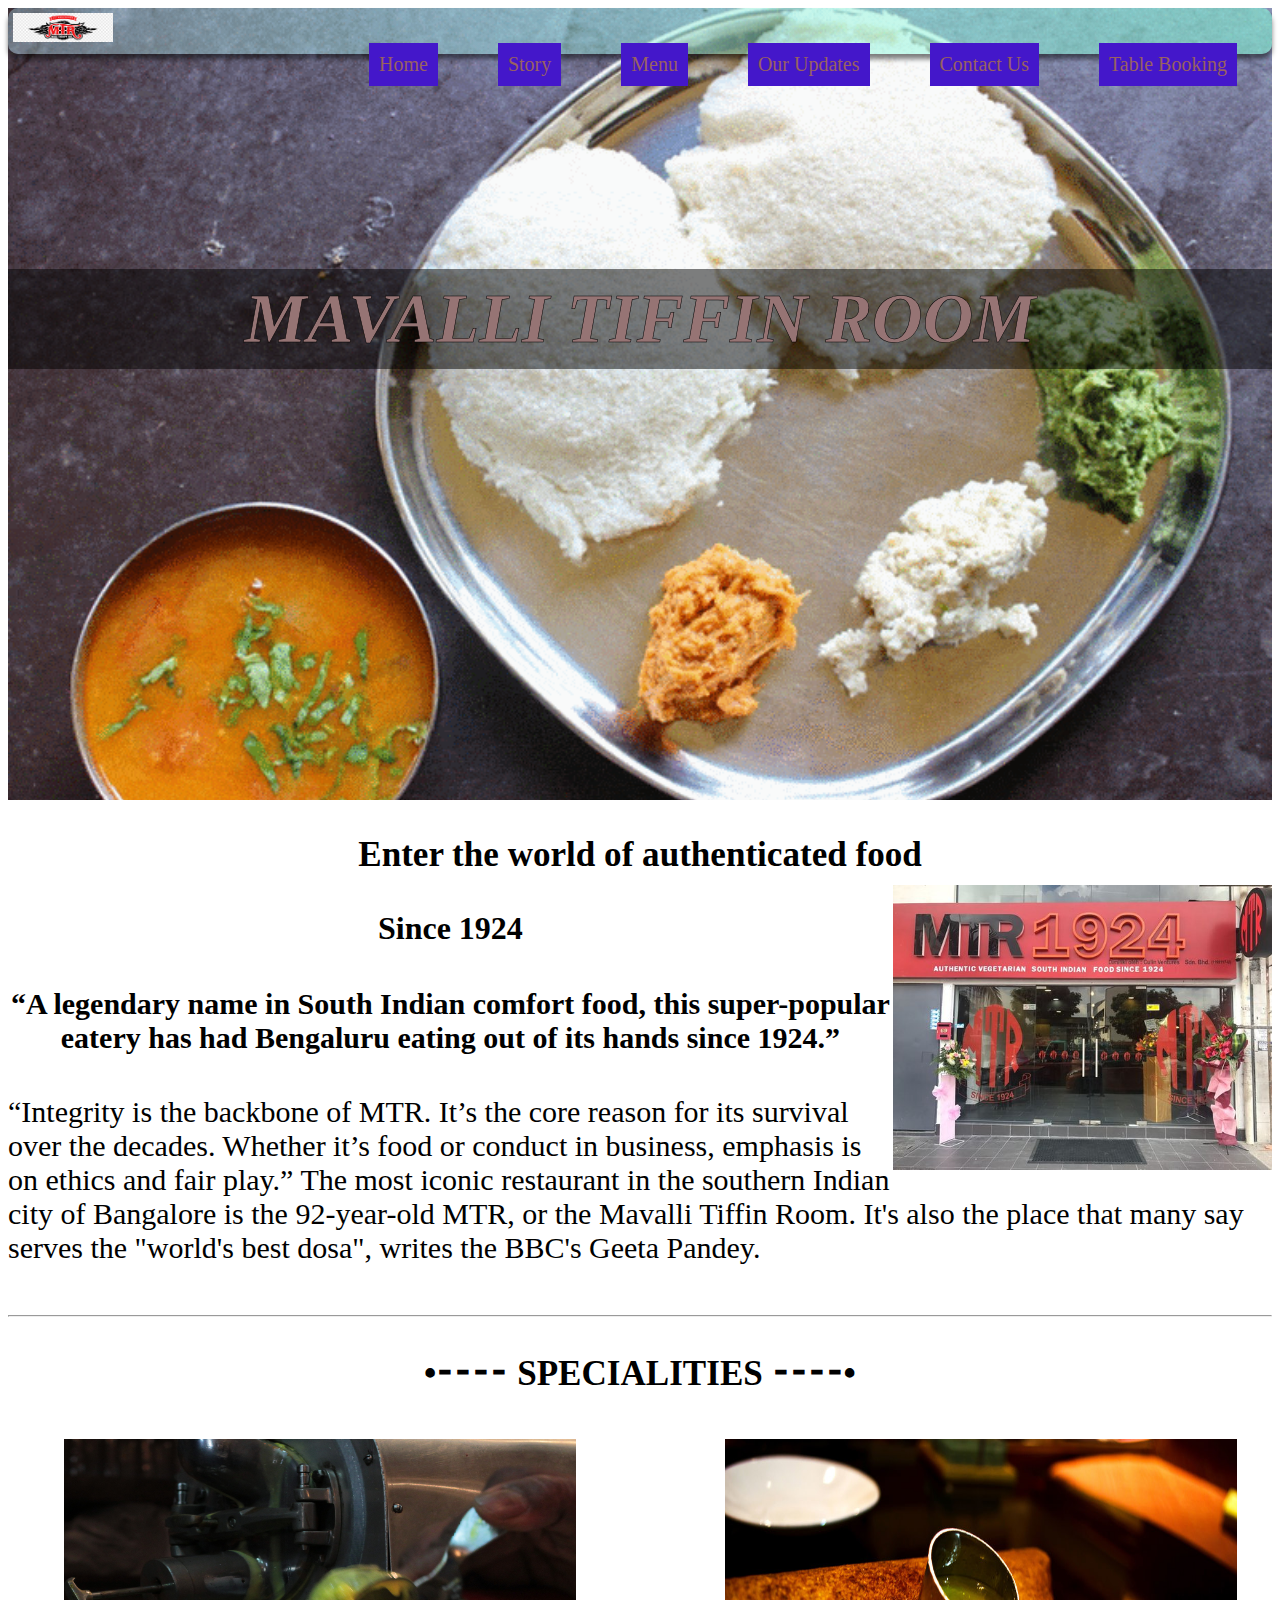
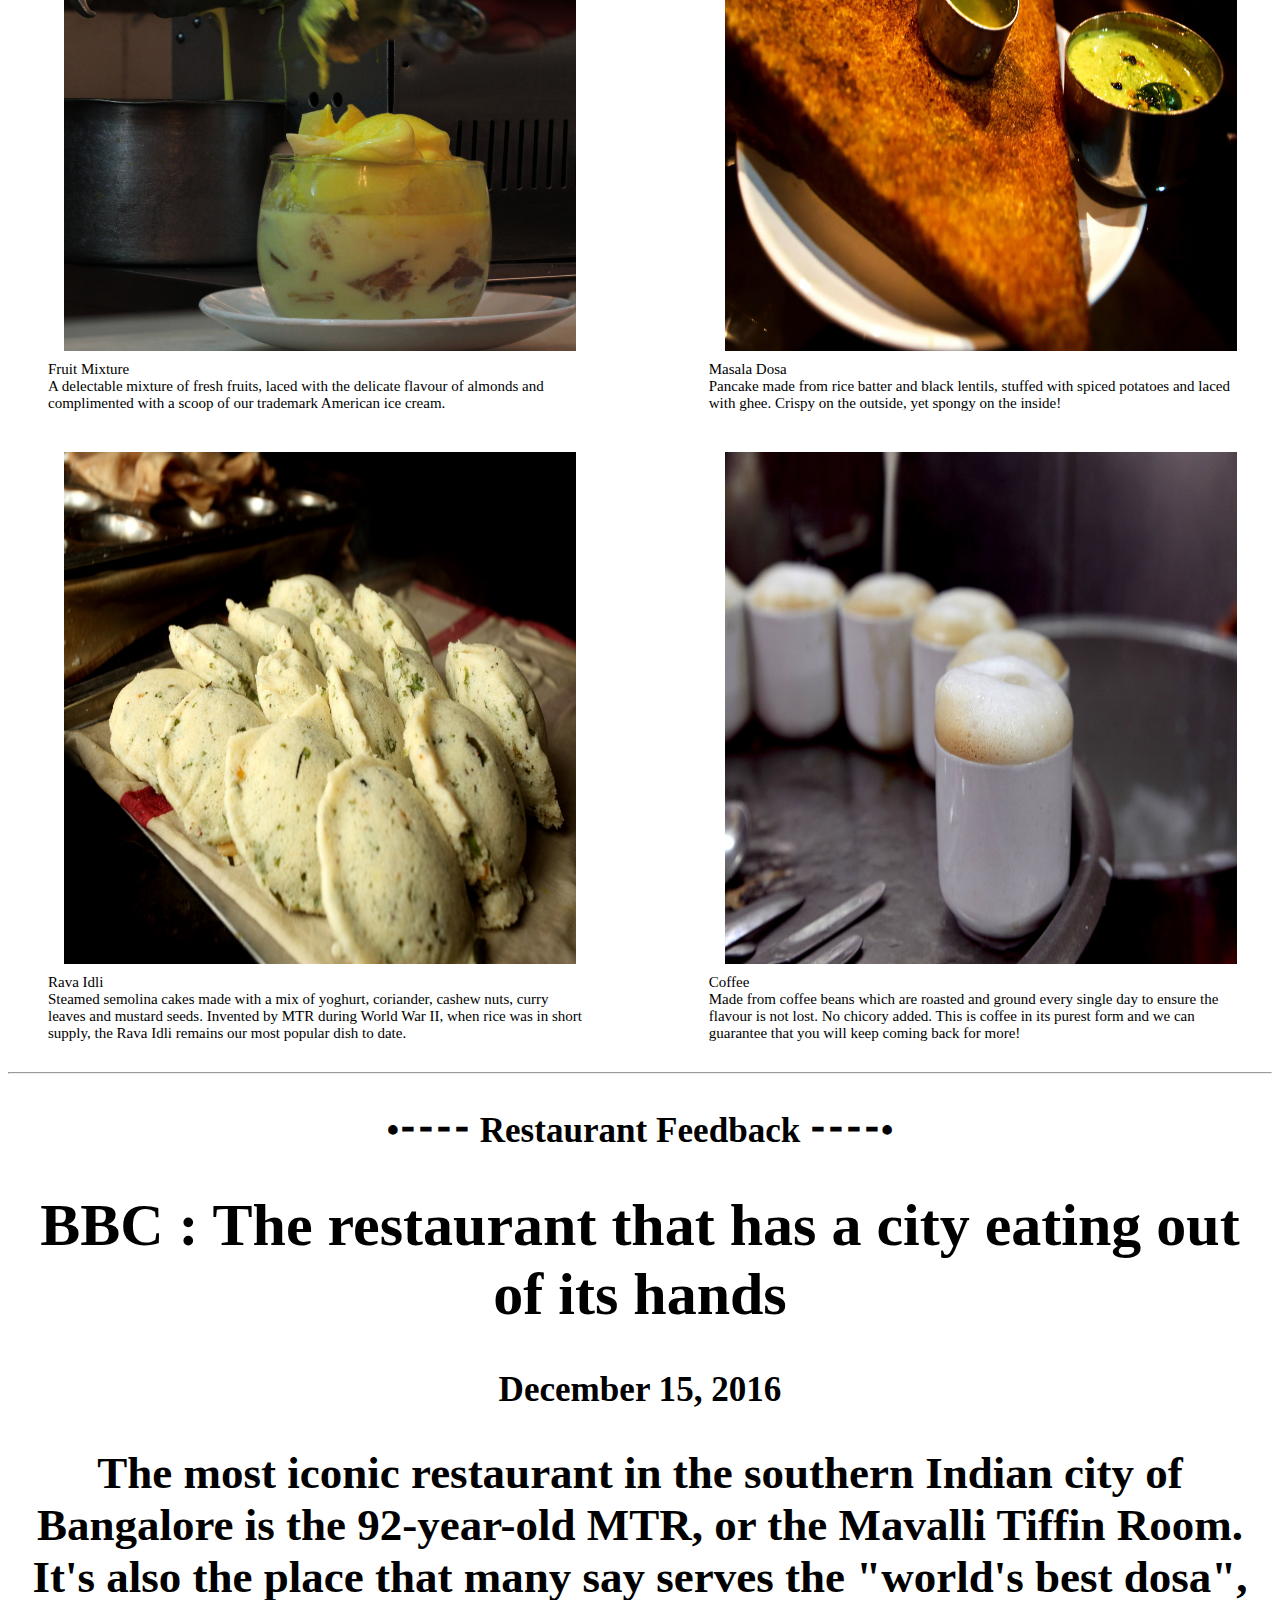
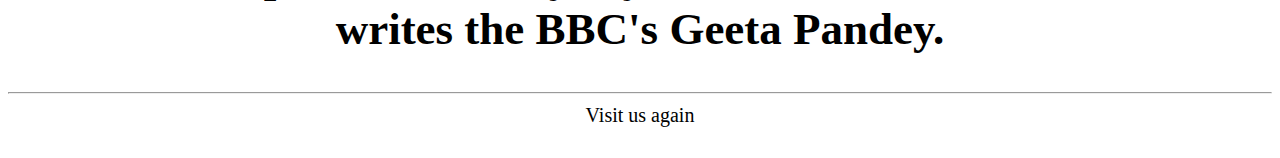
<file: index.html>
<!DOCTYPE html>
<html>
  <head>
    <title> MAVALLI TIFFIN ROOMS </title>
    <link rel="stylesheet" href="style.css" />
    </head>
  <body>
    <header>
      <div id="heading">
        <nav id="navigate">
          <a class="menu" href="#title"> Home </a>
          <a class="menu" href="story.html"> Story </a>
          <a class="menu" href="menu.html"> Menu </a>
          <a class="menu" href="our-updates.html"> Our Updates </a>          
          <a class="menu" href="contact.html"> Contact Us </a>
          <a class="menu" href="reservation.html"> Table Booking</a>
        </nav>  
        <img src="images/logo.png" width=100/>
    </div>
        <div id="title"> MAVALLI TIFFIN ROOM </div>
    </header>
    
    <main>
        <section>
          <h3 style="text-align:center">  Enter the world of authenticated food  </h3>
          <div>
            <img src="images/entrance.jpg" style="float: right;margin-top:-2%;" width="30%"; />
            <h1  style="text-align: center; font-size: xx-large;"> Since 1924 </h1>
            <h4 style="text-align: center;"> “A legendary name in South Indian comfort food, this super-popular eatery has had Bengaluru eating out of its hands since 1924.” </h4>
            <div style="margin-bottom: 50px;"> 
              “Integrity is the backbone of MTR. It’s the core reason for its survival over the decades. Whether it’s food or conduct in business, emphasis is on ethics and fair play.”
              The most iconic restaurant in the southern Indian city of Bangalore is the 92-year-old MTR, or the Mavalli Tiffin Room. It's also the place that many say serves the "world's best dosa", writes the BBC's Geeta Pandey.</div>
          </div>         
        </section>
        <hr/>
        <section>
          <h3 style="text-align:center"> •⁃⁃⁃⁃  SPECIALITIES ⁃⁃⁃⁃• </h3>
            <ul type="none">
              <li>
                <div class ="container">
                  <img class="image" src="images/fruitmixture.jpg"  />
                    <div> Fruit Mixture<br/>
                      <span>A delectable mixture of fresh fruits, laced with the delicate flavour of almonds and complimented with a scoop of our trademark American ice cream.</span>
                    </div>   
                </div> 
             <li>
              <div class="container">
                <img class="image" src= "./images/masaladosa.jpeg" /> 
                <div>  Masala Dosa <br/> 
                  <span> Pancake made from rice batter and black lentils, stuffed with spiced potatoes and laced with ghee. Crispy on the outside, yet spongy on the inside! </span>
                </div>
            </div>
           </li>
           <li>
            <div class="container">
              <img class="image" src= "./images/kharabath.jpeg" /> 
              <div>  Kharabath <br/> 
                <span> A heady aroma of spices cooked in a blend of roasted semolina, topped with a slice of tomato. The classic kharabhath, now with extra zing! </span>
              </div>
          </div>
         </li>
        </ul>
         <ul type="none">
          <li>
            <div class="container">
              <img class="image" src= "./images/idli.jpeg" /> 
              <div>  Rava Idli <br/> 
                <span> Steamed semolina cakes made with a mix of yoghurt, coriander, cashew nuts, curry leaves and mustard seeds. Invented by MTR during World War II, when rice was in short supply, the Rava Idli remains our most popular dish to date.</span>
              </div>
          </div>
        </li>
        <li>
          <div class="container">
            <img class="image" src= "./images/coffee.jpeg" /> 
            <div>  Coffee <br/> 
              <span> Made from coffee beans which are roasted and ground every single day to ensure the flavour is not lost. No chicory added.
                This is coffee in its purest form and we can guarantee that you will keep coming back for  more! </span>
            </div>
        </div>
       </li>
        </ul>
        </section>
        <hr/>
        <section>
          <h3 style="text-align:center"> •⁃⁃⁃⁃  Restaurant Feedback ⁃⁃⁃⁃• </h3>
          <p>
            <h1 style= "text-align:center; width:75"> BBC : The restaurant that has a city eating out of its hands</h1>
              <h3 style= "text-align:center; width:35">December 15, 2016</h3>
              <h2 style= "text-align:center; width:100">The most iconic restaurant in the southern Indian city of Bangalore is the 92-year-old MTR, or the Mavalli Tiffin Room. It's also the place that many say serves the "world's best dosa", writes the BBC's Geeta Pandey.</h2>
          </p>
          
        </section>
    </main>
    <footer style="font-size: 20px;">
      <hr/>
      <div style="text-align:center; clear: left"> Visit us again </div>
   
      <br/>
    </footer>
  </body>
</html>
</file>
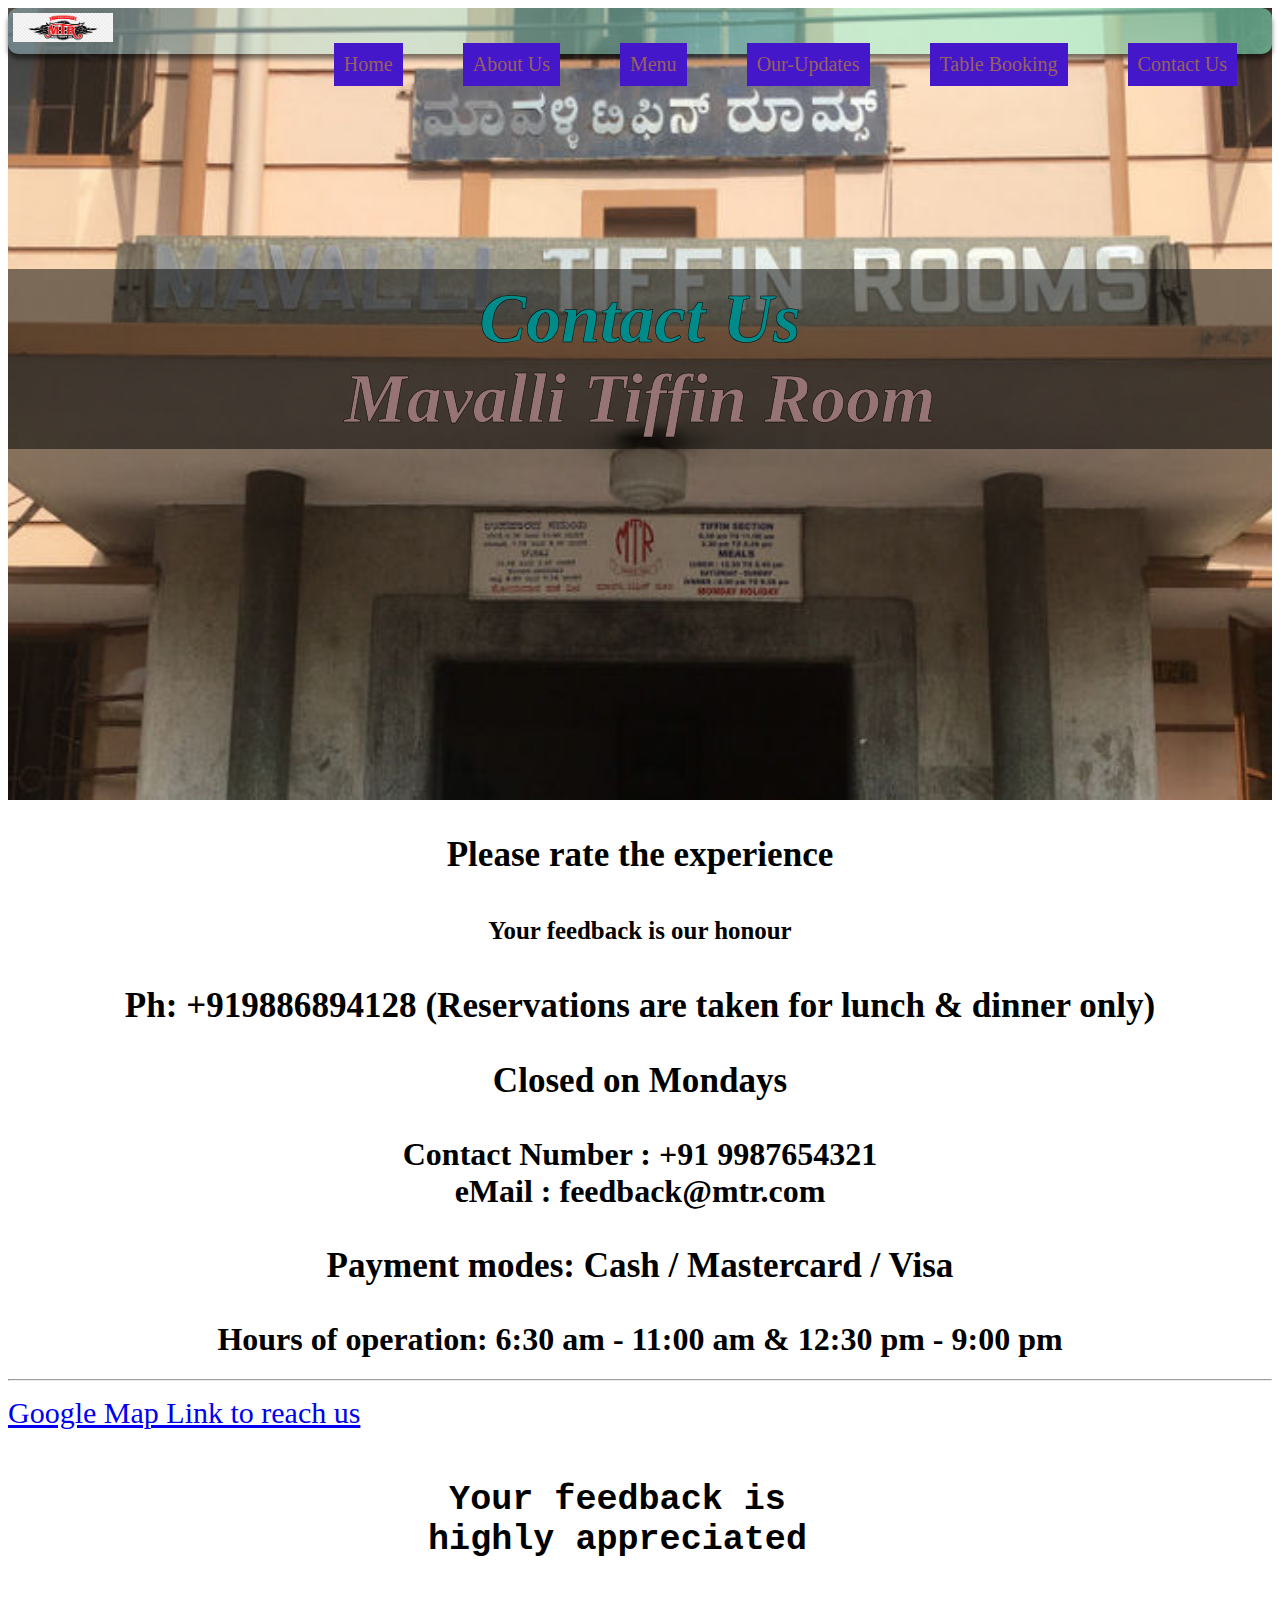
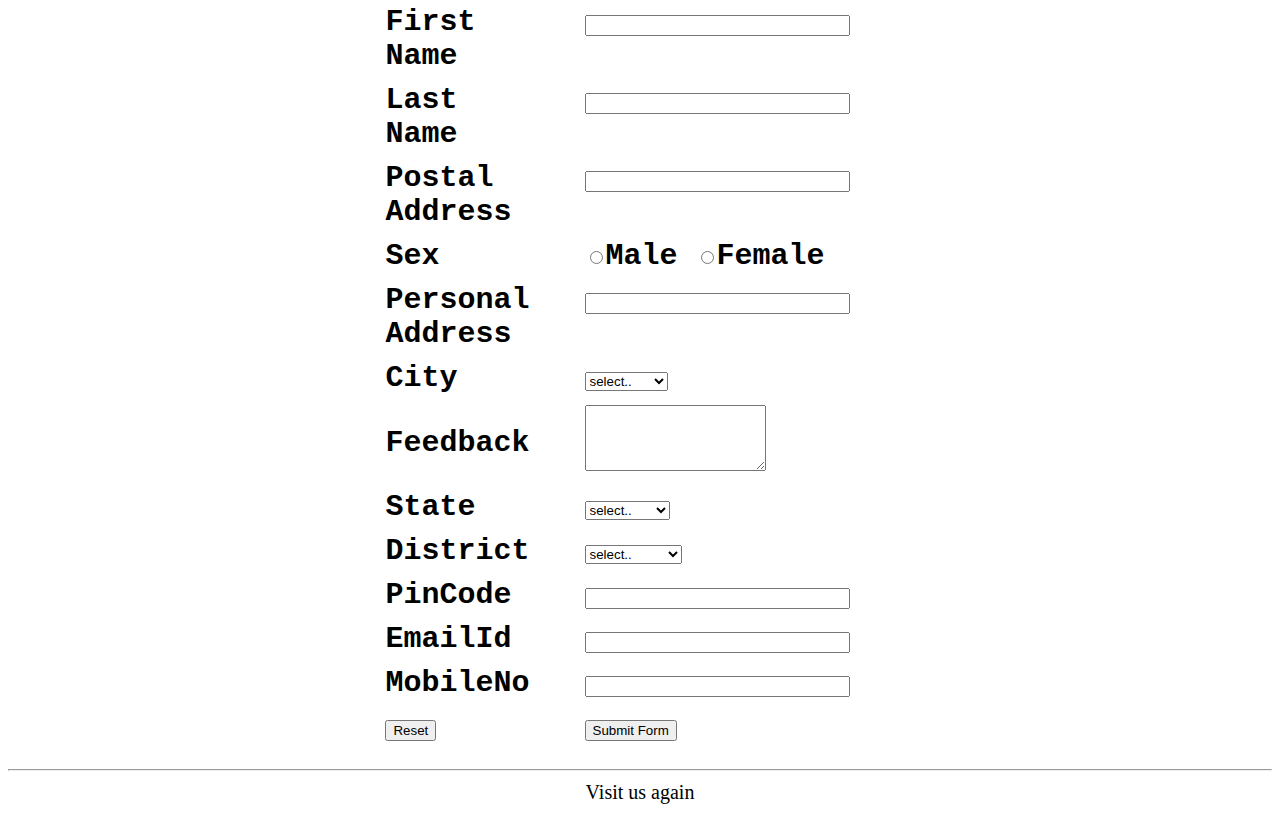
<file: contact.html>
<!DOCTYPE html>
<html>
  <head>
    <title>Mavalli Tiffin Room-Contact</title>
    <link rel="stylesheet" href="style.css" />
    <style>
      header {
        background-image: url('/images/contactmtr.jpg'); 
        background-size: cover; 
        background-repeat: no-repeat;
      }
      form {
        display: flex;
        justify-content: center;
        align-items: center;
        padding: 10px;
      }
      h1,h3,h5 {
        text-align: center
      }
    </style>
  </head>
  <body>
    <header>
      <div id="heading">
        <nav id="navigate">
          <a class="menu" href="index.html"> Home </a>
          <a class="menu" href="about.html"> About Us </a>
          <a class="menu" href="menu.html"> Menu </a>
          <a class="menu" href="our-updates.html"> Our-Updates </a>
          <a class="menu" href="reservation.html"> Table Booking</a>
          <a class="menu" href="#contact"> Contact Us </a>
        </nav>  
        <img src="../images/logo.png" width=100/>
    </div>
        <div id="contact"> <span style="font-family: 'Brush Script MT'; color:darkcyan"> Contact Us </span> <br/> Mavalli Tiffin Room </div>
    </header>
    
    <main>

      <h3> Please rate the experience</h3>
      <h5> Your feedback is our honour </h5>
      
      
        <section>
          <h3 > Ph: +919886894128 (Reservations are taken for lunch & dinner only)</h3>
          <h3 > Closed on Mondays </h3>
          <h1  style="font-size: xx-large;"> Contact Number : +91 9987654321 
          <br/> eMail : feedback@mtr.com </h1>  
          <h3> Payment modes: Cash / Mastercard / Visa </h3>
          <h1  style="font-size: xx-large;"> Hours of operation: 6:30 am - 11:00 am & 12:30 pm - 9:00 pm </h1>    
        </section>
        <hr/>
        <a href="https://images.app.goo.gl/7AQX84gLZeoUszKt8">Google Map Link to reach us</a>
        <section>
          

          <html>

  <head>

  
  </head>

  <body background-color:"99FFFF">

  <form action="#" name="CustomerFeedback"   >

<table cellpadding="2" width="20%" align:"center" cellspacing="2">


<tr>

  <td colspan=2>

  <h3 size=4><b>Your feedback is highly appreciated</b></h3>

  </td>

  </tr>


<tr>

  <td>First Name</td>

  <td><input type=text name=textnames id="textname" size="30"></td>

  </tr>


<tr>

  <td>Last Name</td>

  <td><input type="text" name="fathername" id="fathername"

  size="30"></td>

  </tr>

  <tr>

  <td>Postal Address</td>

  <td><input type="text" name="paddress" id="paddress" size="30"></td>

  </tr>


<tr>

  <td>Sex</td>

  <td><input type="radio" name="sex" value="male" size="10">Male

  <input type="radio" name="sex" value="Female" size="10">Female</td>

  </tr>

<tr>

  <td>Personal Address</td>
  
  <td><input type="text" name="personaladdress"
  
  id="personaladdress" size="30"></td>
  
  </tr>


<tr>

  <td>City</td>

  <td><select name="City">

  <option value="-1" selected>select..</option>

  <option value="Bangalore">Bangalore</option>

  <option value="Singapore">Singapore</option>

  <option value="London">London</option>

  <option value="NewYork">PATNA</option>

  </select></td>

  </tr>


<tr>

  <td>Feedback</td>

  <td><textarea rows="4" colums="50"> </textarea></td>

  </tr>


<tr>

  <td>State</td>

  <td><select name="State">

  <option value="-1" selected>select..</option>

  <option value="Nalanda">NALANDA</option>

  <option value="UP">UP</option>

  <option value="Goa">GOA</option>

  <option value="Patna">PATNA</option>

  </select></td>


</tr>


<tr>

  <td>District</td>

  <td><select Name="District">

  <option value="-1" selected>select..</option>

  <option value="New Delhi">NEW DELHI</option>

  <option value="Mumbai">MUMBAI</option>

  <option value="Goa">GOA</option>

  <option value="Bihar">BIHAR</option>

  </select></td>

  </tr>

  <tr>

  <td>PinCode</td>

  <td><input type="text" name="pincode" id="pincode" size="30"></td>


</tr>

  <tr>

  <td>EmailId</td>

  <td><input type="text" name="emailid" id="emailid" size="30"></td>

  </tr>





<tr>

  <td>MobileNo</td>

  <td><input type="text" name="mobileno" id="mobileno" size="30"></td>

  </tr>

  <tr>

  <td><input type="reset"></td>

  <td colspan="2"><input type="submit" value="Submit Form" /></td>

  </tr>

  </table>

  </form>

  </body>

  </html>
        </section>
    </main>
  </body>
  <footer style="font-size: 20px;">
    <hr/>
    <div style="text-align:center; clear: left"> Visit us again </div>
 
    <br/>
  </footer>
</html>
</file>
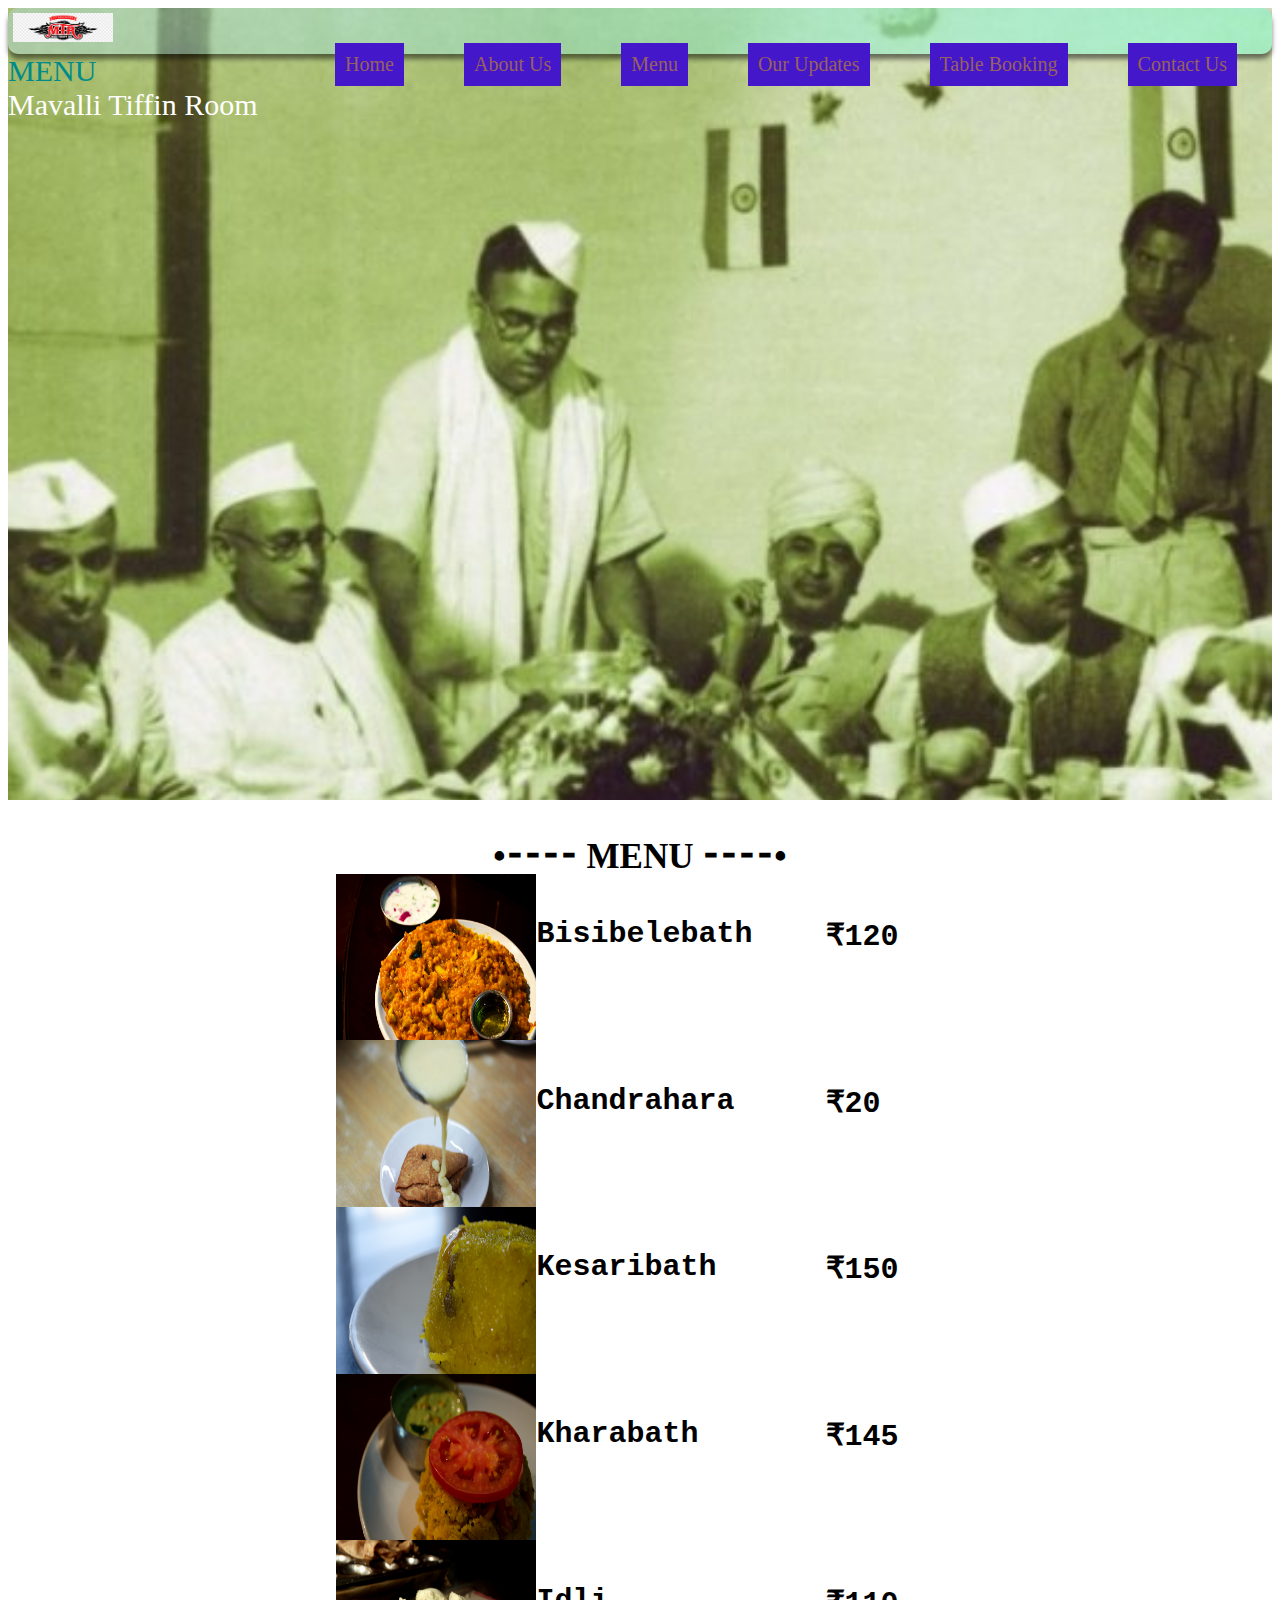
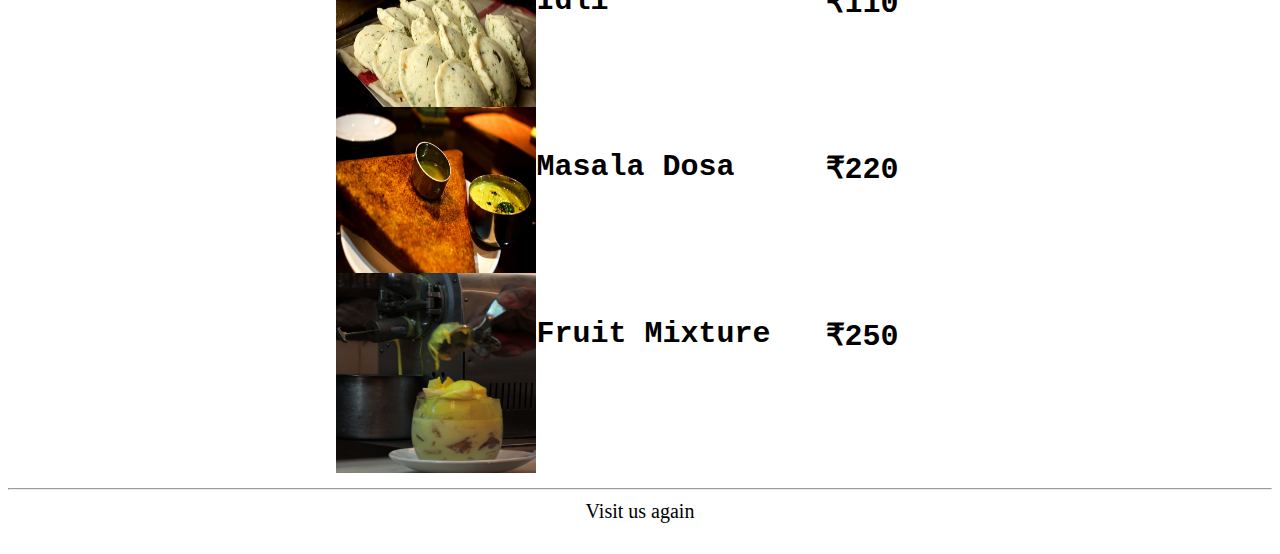
<file: menu.html>
<!DOCTYPE html>
<html>
  <head>
    <title> Wow Foodie Restaurant </title>
    <link rel="stylesheet" href="../style.css" />
  </head>
  <body>
    <header style="background-image: url('../images/menu.jpg');">
      <div id="heading">
        <nav id="navigate">
          <a class="menu" href="../index.html"> Home </a>
          <a class="menu" href="about.html"> About Us </a>
          <a class="menu" href="#food"> Menu </a>
          <a class="menu" href="our-updates.html">Our Updates </a>
          <a class="menu" href="reservation.html"> Table Booking</a>
          <a class="menu" href="contact.html"> Contact Us </a>
        </nav>  
        <img src="../images/logo.png" width=100/>
    </div>
        <div id="food" style="color: white;"> <span style="color:darkcyan"> MENU </span> <br/>Mavalli Tiffin Room </div>
    </header>
    
    <main>
        <section>
          <h3 style="text-align: center"> •⁃⁃⁃⁃  MENU ⁃⁃⁃⁃• </h3>
          <div>
            <table style="margin: 0 auto;">
              <tr> 
                <td> <img width="200px" height="200px" src="images/bisibelebath.jpg"x/>  Bisibelebath  </td>
                <td> ₹120 </td>
              </tr>

              <tr> 
                <td> <img width="200px" height="200px" src="images/chandrahara.jpg"/>  Chandrahara  </td>
                <td> ₹20 </td>
              </tr>

              <tr> 
                <td> <img width="200px" height="200px" src="images/kesaribath.jpeg"x/>  Kesaribath   </td>
                <td> ₹150 </td>
              </tr>

              <tr> 
                <td> <img width="200px" height="200px" src="images/kharabath.jpeg"/>  Kharabath  </td>
                <td> ₹145 </td>
              </tr>

              <tr> 
                <td> <img width="200px" height="200px" src="images/idli.jpeg"x/>  Idli </td>
                <td> ₹110 </td>
              </tr>

              <tr> 
                <td> <img width="200px" height="200px" src="images/masaladosa.jpeg"/>  Masala Dosa  </td>
                <td> ₹220 </td>
              </tr>

              <tr> 
                <td> <img width="200px" height="200px" src="images/fruitmixture.jpg"x/>  Fruit Mixture  </td>
                <td> ₹250 </td>
              </tr>                       
            </table>
            
          </div>         
        </section>
    </main>
  </body>
  <footer style="font-size: 20px;">
    <hr/>
    <div style="text-align:center; clear: left"> Visit us again </div>
 
    <br/>
  </footer>
</html>
</file>
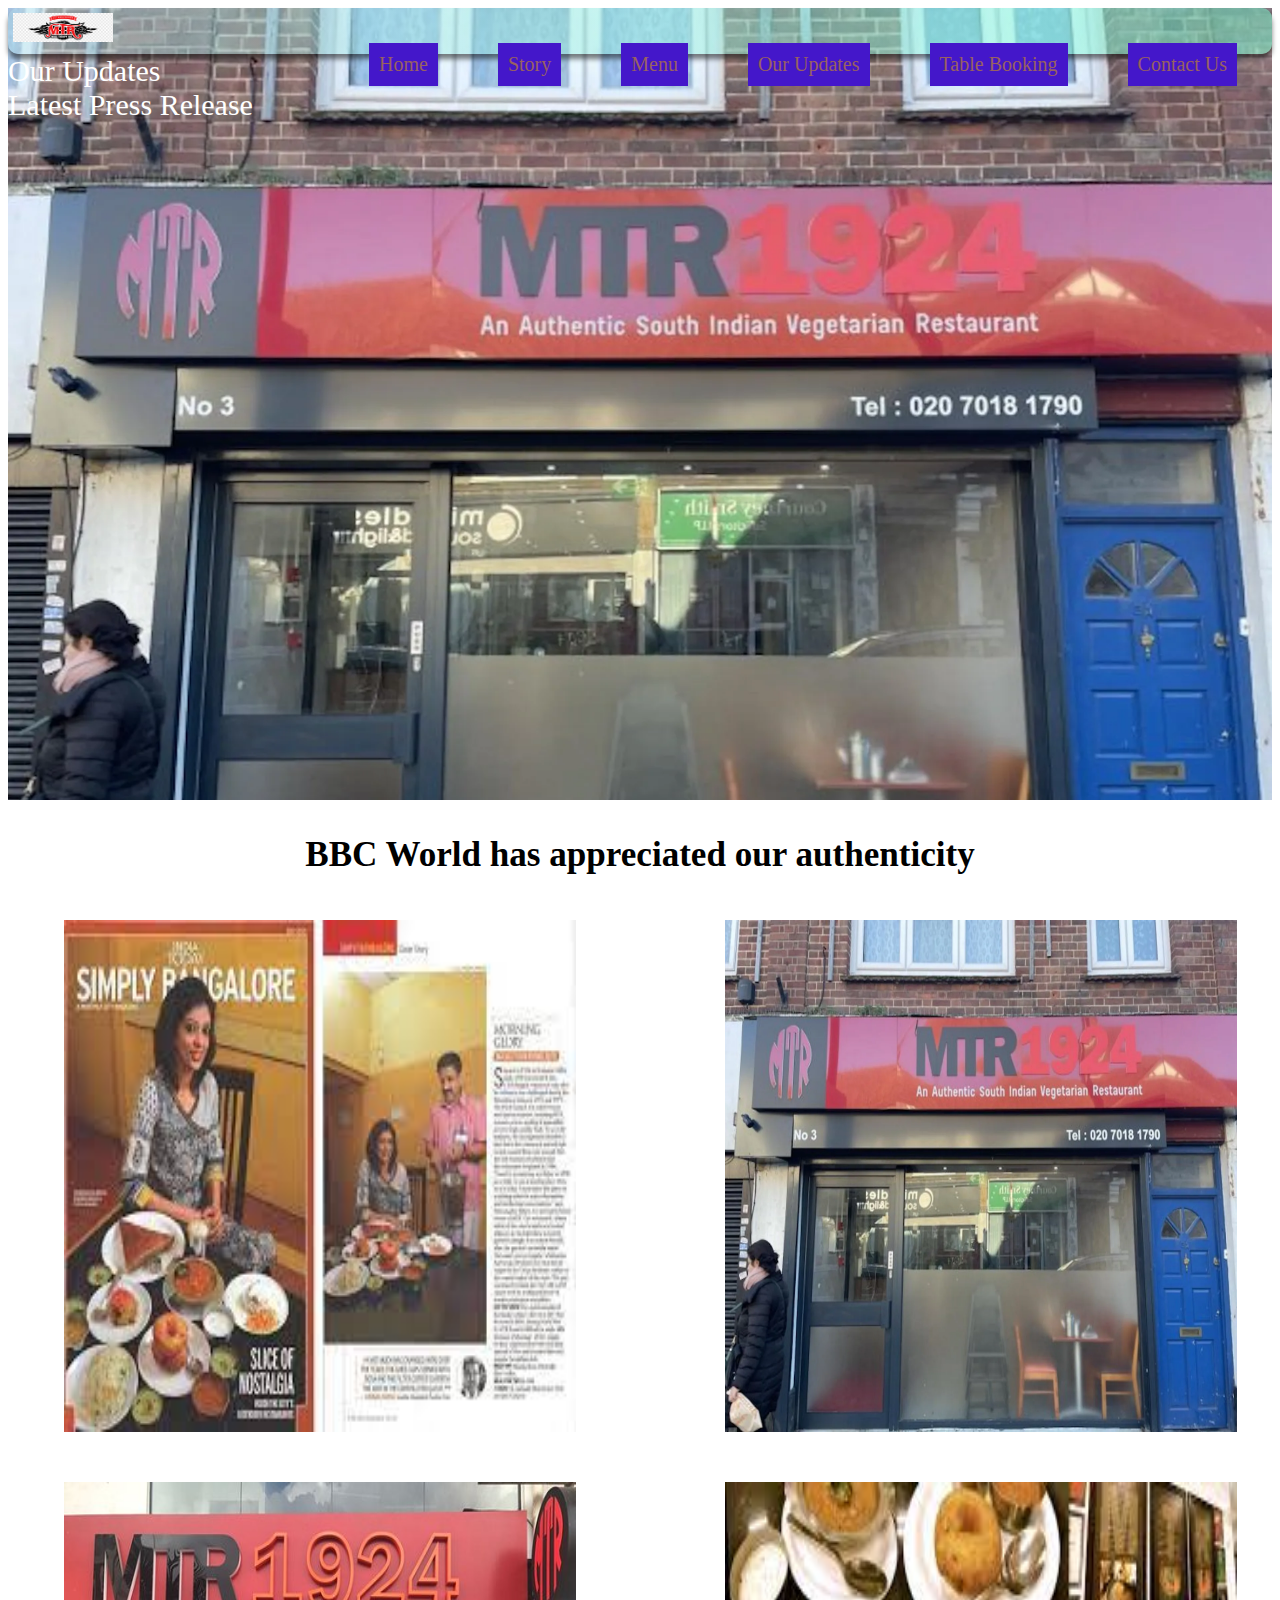
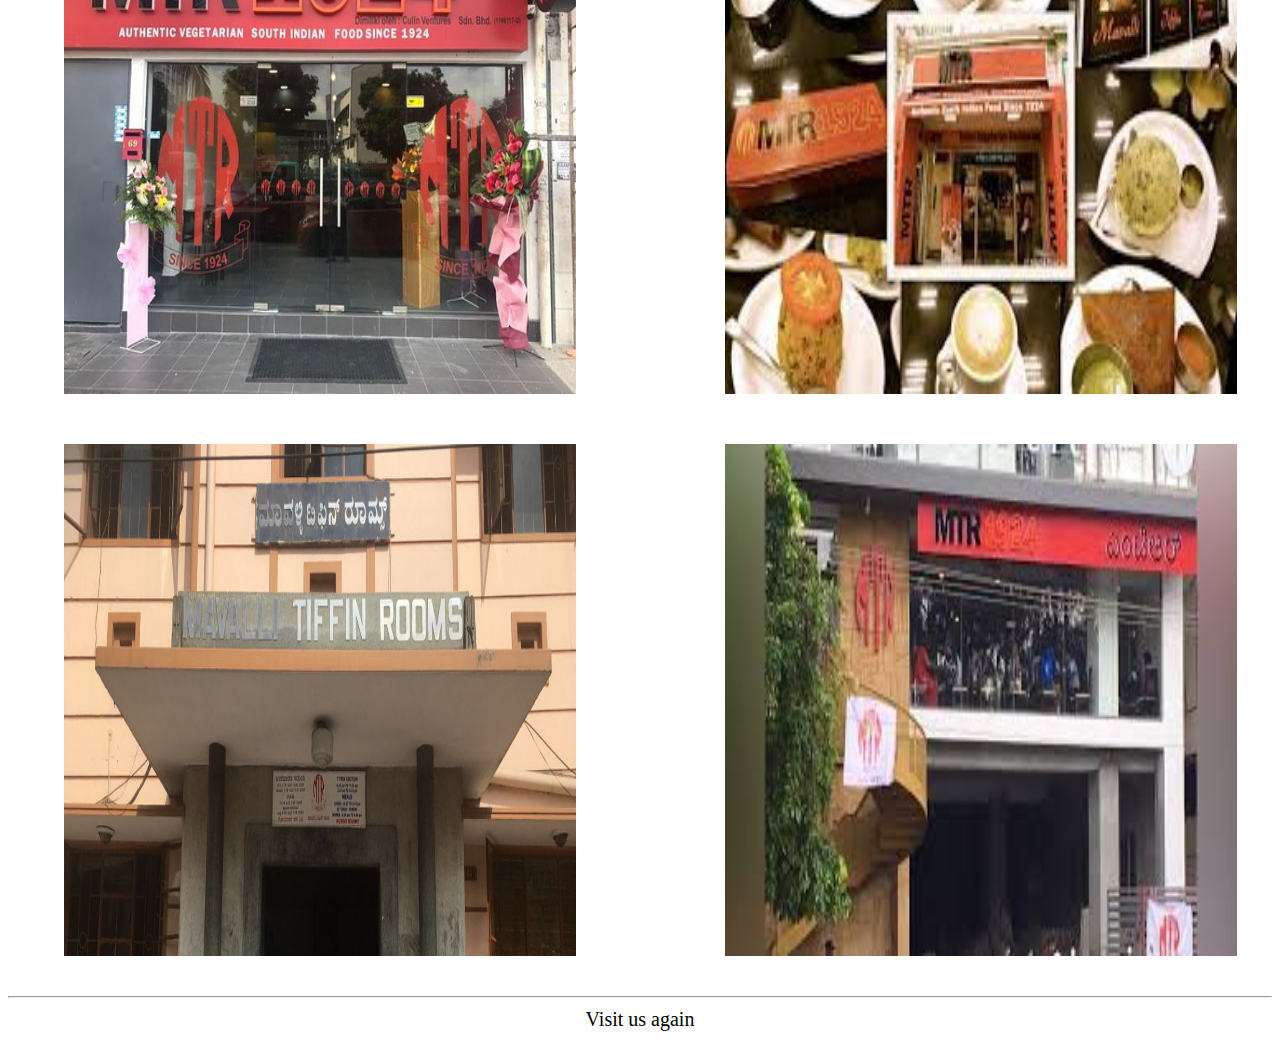
<file: our-updates.html>
<!DOCTYPE html>
<html>
  <head>
    <title> Mavalli Tiffin Room-Reservation</title>
    <link rel="stylesheet" href="../style.css" />
  </head>
  <body>
    <header style="background-image: url('/images/MTR-rest.jpg');">
      <style>
        
        form {
        display: flex;
        justify-content: center;
        align-items: center;
        padding: 10px;
      }
        
      </style>
      <div id="heading">
        <nav id="navigate">
          <a class="menu" href="../index.html"> Home </a>
          <a class="menu" href="story.html"> Story </a>
          <a class="menu" href="menu.html"> Menu </a>
          <a class="menu" href="#our-updates"> Our Updates </a>
          <a class="menu" href="reservation.html"> Table Booking</a>
          <a class="menu" href="contact.html"> Contact Us </a>
        </nav>  
        <img src="../images/logo.png" width=100/>
    </div>
        <div id="gallery" style="color: white;"> <span style="font-family: 'Brush Script MT'; color:white"> Our Updates </span> <br/> Latest Press Release </div>
    </header>
    
    <main>
        <section>
          <h3 style="text-align: center"> BBC World has appreciated our authenticity </h3>
          <ul type="none">
            <li>
              <div class="container">
                <img class="image" src= "images/update1.jpeg" /> 
                
                </div>
            </div>
           </li>
           <li>
            <div class="container">
              <img class="image" src= "images/MTR-rest.jpg" /> 
              
              </div>
          </div>
         </li>
        </ul>
          <ul type="none">
            <li>
              <div class="container">
                <img class="image" src= "images/entrance.jpg" /> 
                
            </div>
           </li>
           <li>
            <div class="container">
              <img class="image" src= "/images/combo.jpeg" /> 
              
          </div>
         </li>
        </ul>
         <ul type="none">
          <li>
            <div class="container">
              <img class="image" src= "/images/contactmtr.jpg" /> 
              
          </div>
        </li>
        <li>
          <div class="container">
            <img class="image" src= "/images/tableBooking.jpeg" /> 
            
        </div>
       </li>
        </ul>
        </section>
    </main>
  </body>
  <footer style="font-size: 20px;">
    <hr/>
    <div style="text-align:center; clear: left"> Visit us again </div>
 
    <br/>
  </footer>
</html>
</file>
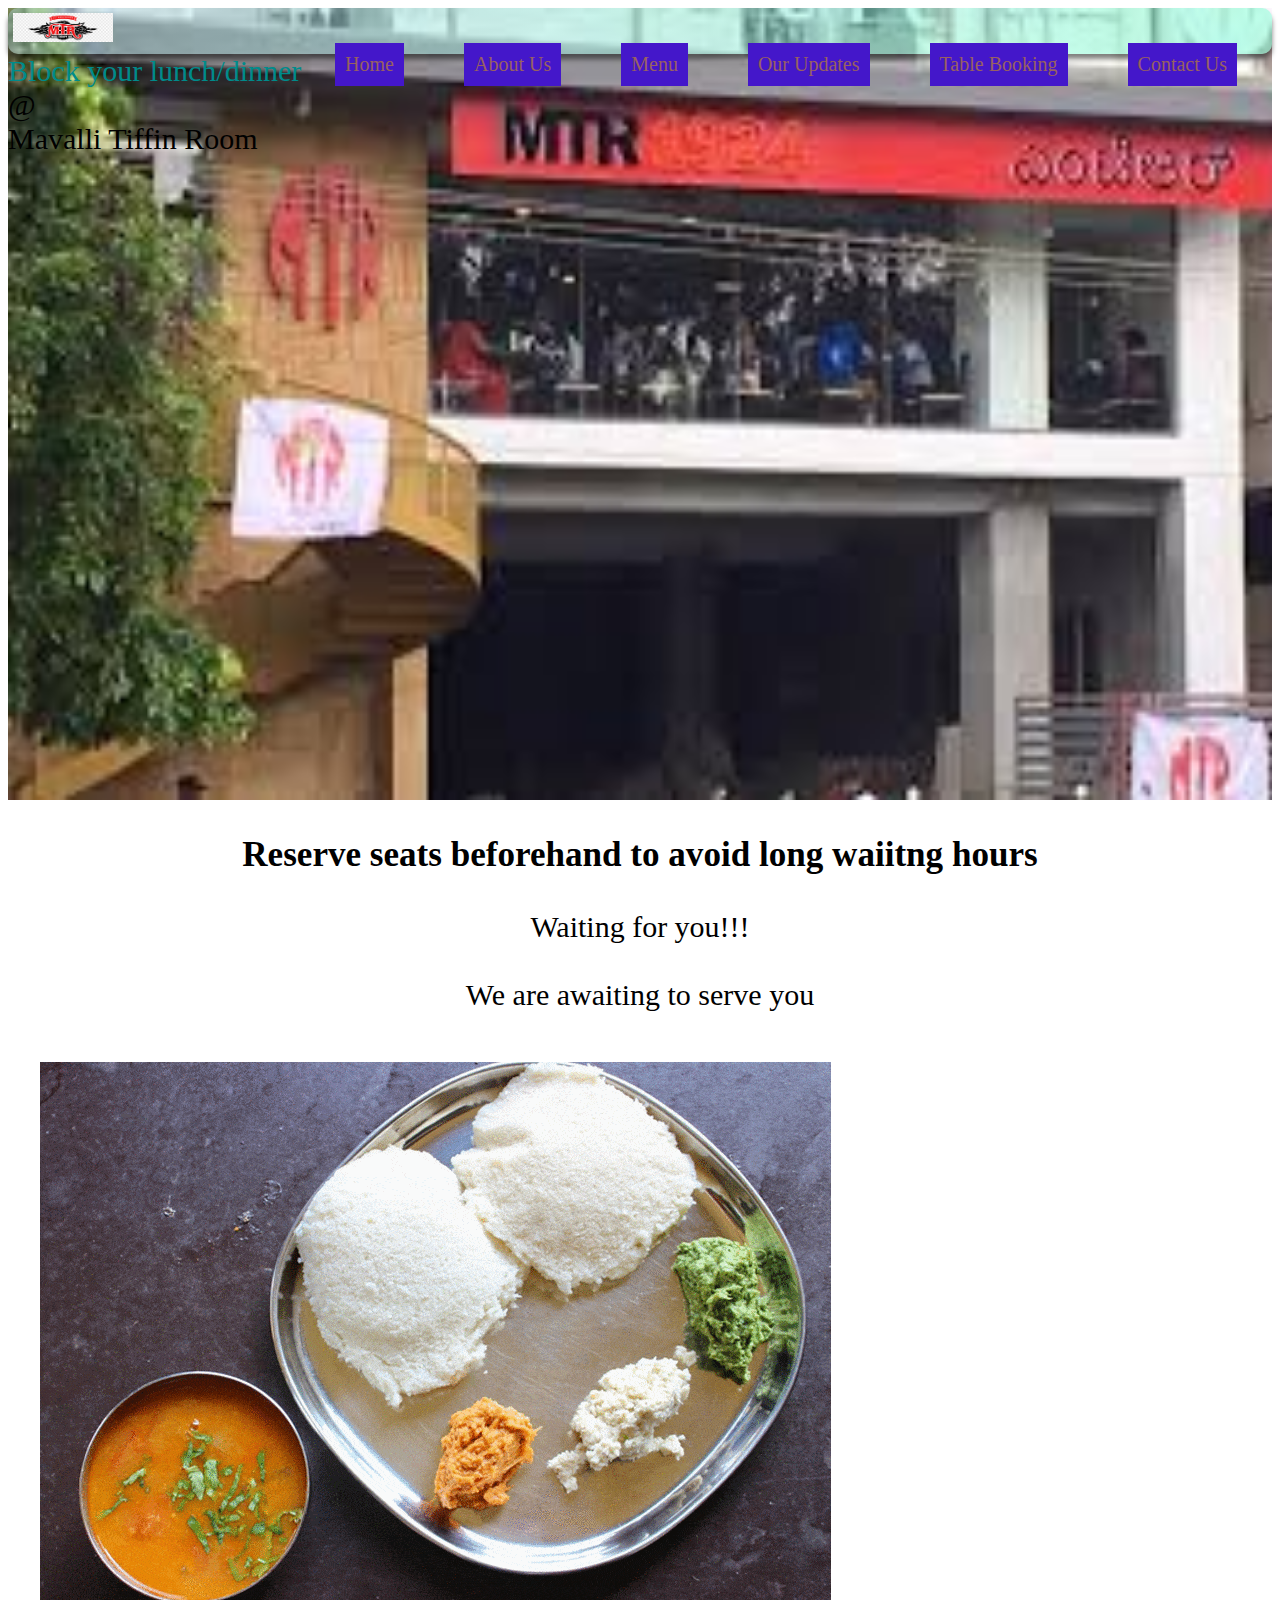
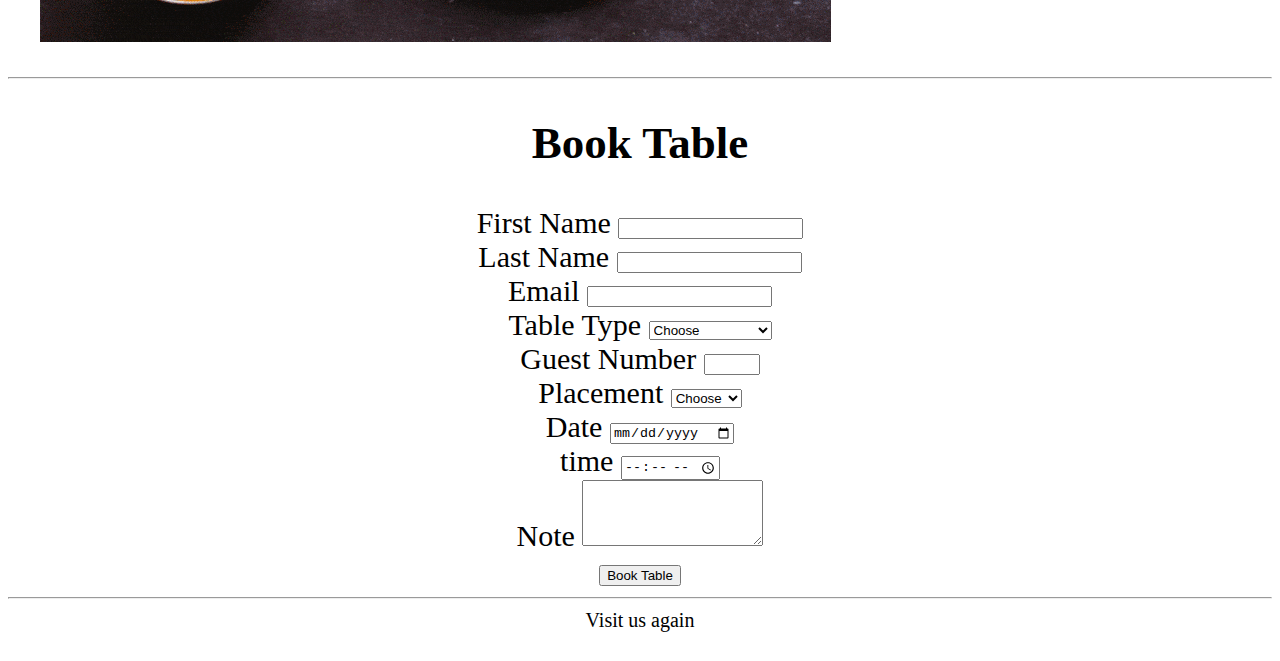
<file: reservation.html>
<!DOCTYPE html>
<html>
  <head>
    <title> Mavalli Tiffin Room</title>
    <link rel="stylesheet" href="../style.css" />
  </head>
  <body>
    <header style="background-image: url('/images/tableBooking.jpeg');">
      <div id="heading">
        <nav id="navigate">
          <a class="menu" href="../index.html"> Home </a>
          <a class="menu" href="about.html"> About Us </a>
          <a class="menu" href="menu.html"> Menu </a>
          <a class="menu" href="our-updates.html"> Our Updates </a>
          <a class="menu" href="#reservation"> Table Booking</a>
          <a class="menu" href="contact.html"> Contact Us </a>
        </nav>  
        <img src="../images/logo.png" width=100/>
    </div>
        <div id="hall"> <span style="font-family: 'Brush Script MT'; color:darkcyan"> Block your lunch/dinner </span> <span>@</span><br/>Mavalli Tiffin Room </div>
    </header>
    
    <main>
        <section>
          <h3 style="text-align: center">  Reserve seats beforehand to avoid long waiitng hours</h3>
          <div style="margin-bottom: 50px;text-align: center;">Waiting for you!!!
            <br/>
            <br/>
            We are awaiting to serve you </div>
          <div class="slide-container">
            <div class="image-container">
                <img src="/images/mtr.gif" align="center">
            </div>
        </div>
        <hr/>
        </section>
        <section>
          <div class="tablebook">
              <div class="row">      
                  <div bgcolor="aqua" align="center" class="col">
                      <h2>Book Table</h2>
                  </div>
          
                  <div bgcolor="aqua" align="center">
                      <form class="tableform" action="#" method="post" role="form" >
                          <div >
                              <label for="firstName" class="form-label">First Name</label>
                              <input type="text" id="firstName" name="First Name" required>
                          </div>
                          <div >
                              <label for="lastName" class="form-label">Last Name</label>
                              <input type="text" id="lastName" name="Last Name" required>
                          </div>
                          <div >
                              <label for="email" class="form-label">Email</label>
                              <input type="email" id="email" name="Email" required>
                          </div>
                          <div >
                              <label for="tableType" class="form-label">Table Type</label>
                                  <select name="Table Type" id="tableType" required>
                                      <option selected disabled>Choose</option>
                                      <option value="small">Small(2 persons)</option>
                                      <option value="medium">Small(4 persons)</option>
                                      <option value="large">large(6 persons)</option>
                                  </select>
                          <div>
                          <div >
                              <label for="guestNumber" class="form-label">Guest Number</label>
                                  <input type="number" id="guestNumber" name="Guest Number" min="1" max="10" required>
                          </div>
                          <div>
                              <label for="placement" class="form-label">Placement</label>
                                  <select name="Placement" id="placement">
                                      <option selected disabled>Choose</option>
                                      <option value="outdoor">Outdoor</option>
                                      <option value="indoor">Indoor</option>
                                      <option value="rooftop">rooftop</option>
                                  </select>
                              </div>
                              <div>
                                  <label for="date" class="form-label">Date</label>
                                      <input type="date" id="date" name="Date" required>
                              </div>
                              <div>
                                  <label for="time" class="form-label">time</label>
                                      <input type="time" id="time" name="Time" required>
                              </div>
                              <div>
                                  <label for="note" class="form-label">Note</label>
                                  <textarea name="Note" id="note" rows="4"></textarea>
                              </div>
                          <button type="submit" class="custom-btn btn btn-danger">Book Table</button>
                      </form>
                  </div>
              </div>
        </section>
    </main>
  </body>
  <footer style="font-size: 20px;">
    <hr/>
    <div style="text-align:center; clear: left"> Visit us again </div>
 
    <br/>
  </footer>
</html>
</file>
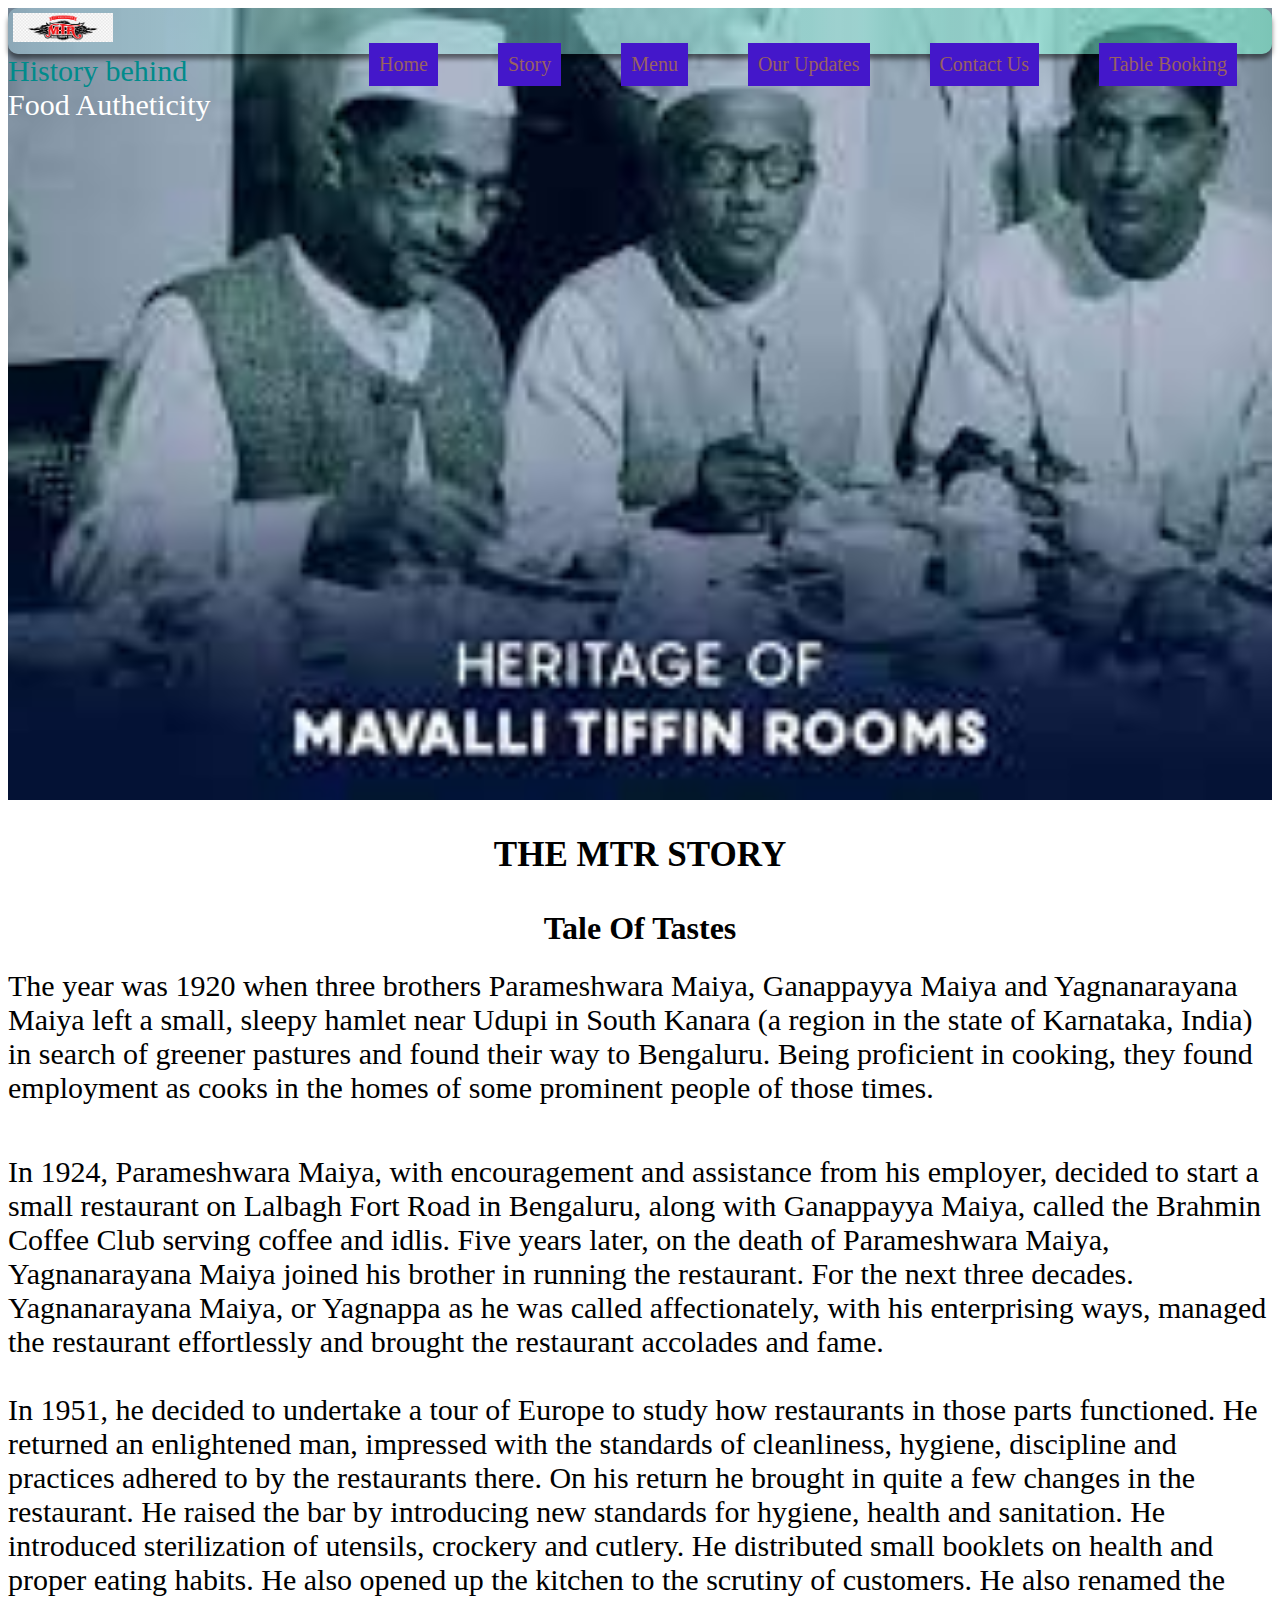
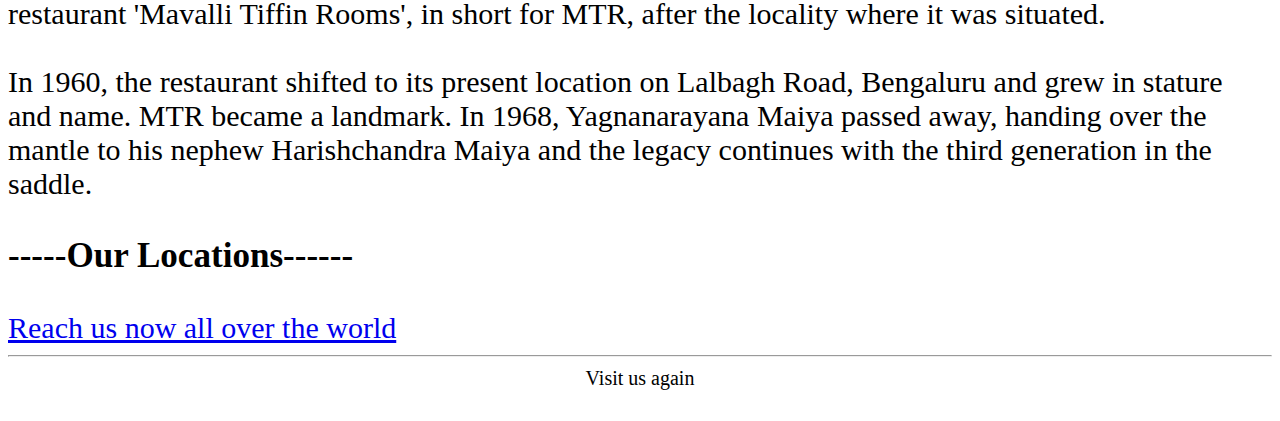
<file: story.html>
<!DOCTYPE html>
<html>
  <head>
    <title> MAVALLI TIFFIN ROOMS</title>
    <link rel="stylesheet" href="style.css" />
  </head>
  <body>
    <header style="background-image: url('../images/about.jpg');">
      <div id="heading">
        <nav id="navigate">
          <a class="menu" href="index.html"> Home </a>
          <a class="menu" href="#story"> Story </a>
          <a class="menu" href="menu.html"> Menu </a>
          <a class="menu" href="our-updates.html"> Our Updates </a>        
          <a class="menu" href="contact.html"> Contact Us </a>
          <a class="menu" href="reservation.html"> Table Booking</a>
        </nav>  
        <img src="/images/logo.png" width=100/>
    </div>
        <div id="about" style="color: white;"> <span style="font-family: 'Brush Script MT'; color:darkcyan"> History behind</span> <br/> Food Autheticity </div>
    </header>
    
    <main>
        <section>
          <h3 style="text-align: center"> THE MTR STORY </h3>
          <h1  style="text-align: center; font-size: xx-large;"> Tale Of Tastes </h1>
          <div style="margin-bottom: 50px;">The year was 1920 when three brothers Parameshwara Maiya, Ganappayya Maiya and Yagnanarayana Maiya left a small, sleepy hamlet near Udupi in South Kanara (a region in the state of Karnataka, India) in search of greener pastures and found their way to Bengaluru. Being proficient in cooking, they found employment as cooks in the homes of some prominent people of those times. </div>
          
        <div>In 1924, Parameshwara Maiya, with encouragement and assistance from his employer, decided to start a small restaurant on Lalbagh Fort Road in Bengaluru, along with Ganappayya Maiya, called the Brahmin Coffee Club serving coffee and idlis. Five years later, on the death of Parameshwara Maiya, Yagnanarayana Maiya joined his brother in running the restaurant. For the next three decades. Yagnanarayana Maiya, or Yagnappa as he was called affectionately, with his enterprising ways, managed the restaurant effortlessly and brought the restaurant accolades and fame.</div><br/>
          <div>In 1951, he decided to undertake a tour of Europe to study how restaurants in those parts functioned. He returned an enlightened man, impressed with the standards of cleanliness, hygiene, discipline and practices adhered to by the restaurants there. On his return he brought in  quite a few changes in the restaurant. He raised the bar by introducing new standards for hygiene, health and sanitation. He introduced sterilization of utensils, crockery and cutlery. He distributed small booklets on health and proper eating habits. He also opened up the kitchen to the scrutiny of customers. He also renamed the restaurant 'Mavalli Tiffin Rooms', in short for MTR, after the locality where it was situated.</div><br/>

<div>In 1960, the restaurant shifted to its present location on Lalbagh Road, Bengaluru and grew in stature and name. MTR became a landmark. In 1968, Yagnanarayana Maiya passed away, handing over the mantle to his nephew Harishchandra Maiya and the legacy continues with the third generation in the saddle.</div>
<h3>-----Our Locations------</h3>
<a href="http://www.mavallitiffinrooms.com/bengaluru"> Reach us now all over the world</a>

          
    </main>
  </body>
  <footer style="font-size: 20px;">
    <hr/>
    <div style="text-align:center; clear: left"> Visit us again </div>
 
    <br/>
  </footer>
</html>
</file>
<file: style.css>
@media (min-width: 500px) {
    body {
        font-size: 30px;
    }
}

header {
    min-height: 88vh;
    min-width: 100%;
    background-image: url("images/mtr.gif");
    background-repeat: no-repeat;
    background-size: cover;
    background-position: top;
}

header #heading {
    background: linear-gradient(to right, rgba(173, 216, 230, 0.4), rgba(127, 255, 212, 0.5) ) ;
    transition: 0.4s;
    padding: 5px;
    box-shadow: 0 5px 5px rgba(0,0,0,0.5);
    border-radius: 10px;

}

#navigate {
    float: right;
    font-size: 20px;
    display: flex;
    justify-content: space-around;
}

header #navigate .menu, .menu:visited {
    padding: 10px;   
    margin: 30px;
    color: rgb(152, 97, 97);
    background: rgb(68, 23, 202);  
    text-decoration:double;
}

header #navigate .menu:hover {
    background-color: rgba(255, 25, 159, 0.76);
    color: rgb(226, 150, 150);
    font-size: 21px;
    border: 1px solid black; 
}

header #title, #story, #menu, #our-updates, #reservation, #contact{
    text-align: center;
    margin-top: 17%;
    font-weight: 900;
    font-style: italic;
    font-size: 70px;
    color: rgb(150, 116, 116);
    -webkit-text-stroke: 0.5px black;
    font-family:'Times New Roman', Times, serif;
    background: rgba(0, 0, 0, 0.5);
    padding: 10px;
}

table, tr, th, td {
    font-family:'Courier New', Courier, monospace;
    font-weight: bold;
    border-collapse: collapse;
    padding: 5px;
    border-spacing: 10px;
    vertical-align: middle;
    padding-right: 50px;
}

table td + td{ 
    vertical-align: top;
    margin-left: 50px;
}

table img {
    float: left; margin-top: -10%;
}

.image {
    width: 40vw;
    height: 40vw;
    padding: 10px;
    margin-left: calc(0.5vw);
    float: left;
}

.image:hover {
    width: 42vw;
    opacity: 0.5;
}

.container:hover div {
    visibility: visible;
    opacity: 1;
}

ul {
    display: flex;
    justify-items: space-around;
}

li {
    margin-right: 10%;
}

.container {
    position: relative;
    float: left;
}

.container div {
    font-size: 15px;
}

.form  {
    margin: 0;
  font-family: Arial,sans-serif;
  background-color: aqua;
}


.button {
    text-align: center; 
    margin-top: 50px;
    margin-bottom: 30px
}

.click {
    width: 200px;
    height: 50px;
    border: 2px solid;
    border-radius: 20px;
    padding: 20px;
    color: white;
    font-size: 18px;
    font-weight: bold;
    text-decoration: none;
    background: linear-gradient(to right, #71b7e6, #9b59b6);
    transition-duration: 1s;
    transition-property: all;
}

.click:hover {
    background: linear-gradient(to left, #71b7e6, #9b59b6);
    color: black;
}

.click:active {
    background: purple;
    color: white;
}

.slide-container {
    width: 1200px;
    height: 600px;
    margin-left: auto;
    margin-right: auto;
    overflow: hidden;
}

.image-container {
    width: 7200px;
    height: 600px;
    margin: 0 0 0 0;
    position: relative;
    text-align: center;
    overflow: hidden;
    
}

.image-container img {
    float: left;
    margin: 0;
    padding: 0;
}
</file>
